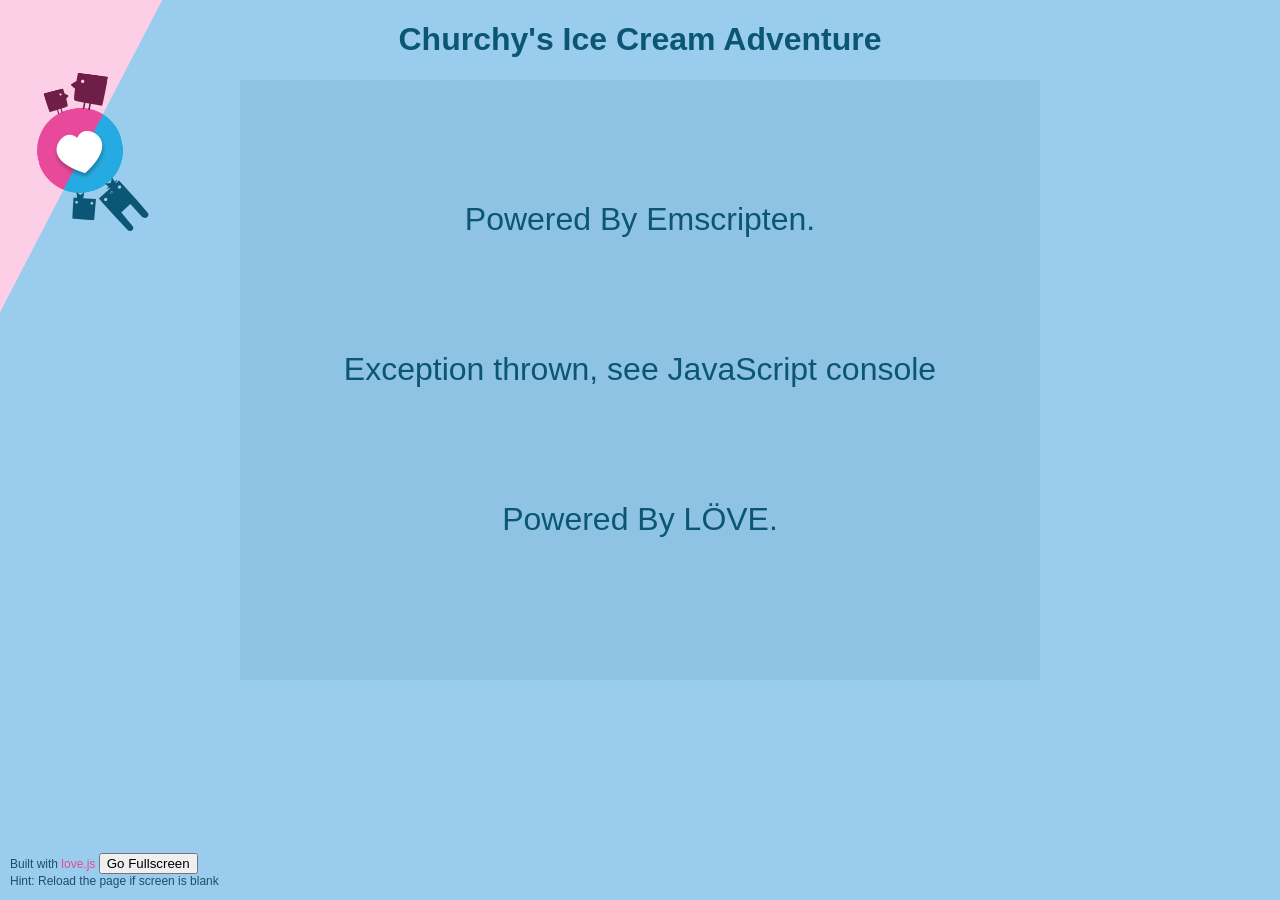
<file: static/games/churchy/index.html>
<!doctype html>
<html lang="en-us">
  <head>
    <meta charset="utf-8">
    <meta http-equiv="Content-Type" content="text/html; charset=utf-8">
    <meta name="viewport" content="width=device-width, initial-scale=1, shrink-to-fit=no, minimum-scale=1, maximum-scale=1">
    <title>Churchy&#39;s Ice Cream Adventure</title>

    <!-- Load custom style sheet -->
    <link rel="stylesheet" type="text/css" href="theme/love.css">
  </head>
  <body>
    <center>
      <div>
        <h1>Churchy&#39;s Ice Cream Adventure</h1>
        <canvas id="loadingCanvas" oncontextmenu="event.preventDefault()" width="800" height="600"></canvas>
        <canvas id="canvas" oncontextmenu="event.preventDefault()"></canvas>
      </div>
    </center>

    <script type='text/javascript'>
      function goFullScreen(){
            var canvas = document.getElementById("canvas");
            if(canvas.requestFullScreen)
                canvas.requestFullScreen();
            else if(canvas.webkitRequestFullScreen)
                canvas.webkitRequestFullScreen();
            else if(canvas.mozRequestFullScreen)
                canvas.mozRequestFullScreen();
      }
      function FullScreenHook(){
        var canvas = document.getElementById("canvas");
        canvas.width = window.innerWidth || document.documentElement.clientWidth || document.body.clientWidth;
        canvas.height = window.innerHeight || document.documentElement.clientHeight || document.body.clientHeight;
      }
      var loadingContext = document.getElementById('loadingCanvas').getContext('2d');
      function drawLoadingText(text) {
        var canvas = loadingContext.canvas;

        loadingContext.fillStyle = "rgb(142, 195, 227)";
        loadingContext.fillRect(0, 0, canvas.scrollWidth, canvas.scrollHeight);

        loadingContext.font = '2em arial';
        loadingContext.textAlign = 'center'
        loadingContext.fillStyle = "rgb( 11, 86, 117 )";
        loadingContext.fillText(text, canvas.scrollWidth / 2, canvas.scrollHeight / 2);

        loadingContext.fillText("Powered By Emscripten.", canvas.scrollWidth / 2, canvas.scrollHeight / 4);
        loadingContext.fillText("Powered By LÖVE.", canvas.scrollWidth / 2, canvas.scrollHeight / 4 * 3);
      }

      window.onload = function () { window.focus(); };
      window.onclick = function () { window.focus(); };

      window.addEventListener("keydown", function(e) {
        // space and arrow keys
        if([32, 37, 38, 39, 40].indexOf(e.keyCode) > -1) {
          e.preventDefault();
        }
      }, false);

      var Module = {
        arguments: ["./game.love"],
        INITIAL_MEMORY: 67108864,
        printErr: console.error.bind(console),
        canvas: (function() {
          var canvas = document.getElementById('canvas');

          // As a default initial behavior, pop up an alert when webgl context is lost. To make your
          // application robust, you may want to override this behavior before shipping!
          // See http://www.khronos.org/registry/webgl/specs/latest/1.0/#5.15.2
          canvas.addEventListener("webglcontextlost", function(e) { alert('WebGL context lost. You will need to reload the page.'); e.preventDefault(); }, false);

          return canvas;
        })(),
        setStatus: function(text) {
          if (text) {
            drawLoadingText(text);
          } else if (Module.remainingDependencies === 0) {
            document.getElementById('loadingCanvas').style.display = 'none';
            document.getElementById('canvas').style.visibility = 'visible';
          }
        },
        totalDependencies: 0,
        remainingDependencies: 0,
        monitorRunDependencies: function(left) {
          this.remainingDependencies = left;
          this.totalDependencies = Math.max(this.totalDependencies, left);
          Module.setStatus(left ? 'Preparing... (' + (this.totalDependencies-left) + '/' + this.totalDependencies + ')' : 'All downloads complete.');
        }
      };
      Module.setStatus('Downloading...');
      window.onerror = function(event) {
        // TODO: do not warn on ok events like simulating an infinite loop or exitStatus
        Module.setStatus('Exception thrown, see JavaScript console');
        Module.setStatus = function(text) {
          if (text) Module.printErr('[post-exception status] ' + text);
        };
      };

      var applicationLoad = function(e) {
        Love(Module);
      }
    </script>
    <script type="text/javascript" src="game.js"></script>
    <script async type="text/javascript" src="love.js" onload="applicationLoad(this)"></script>
    <footer>
      <p>Built with <a href="https://github.com/Davidobot/love.js">love.js</a> <button onclick="goFullScreen();">Go Fullscreen</button><br>Hint: Reload the page if screen is blank</p>
    </footer>
  </body>
</html>
</file>
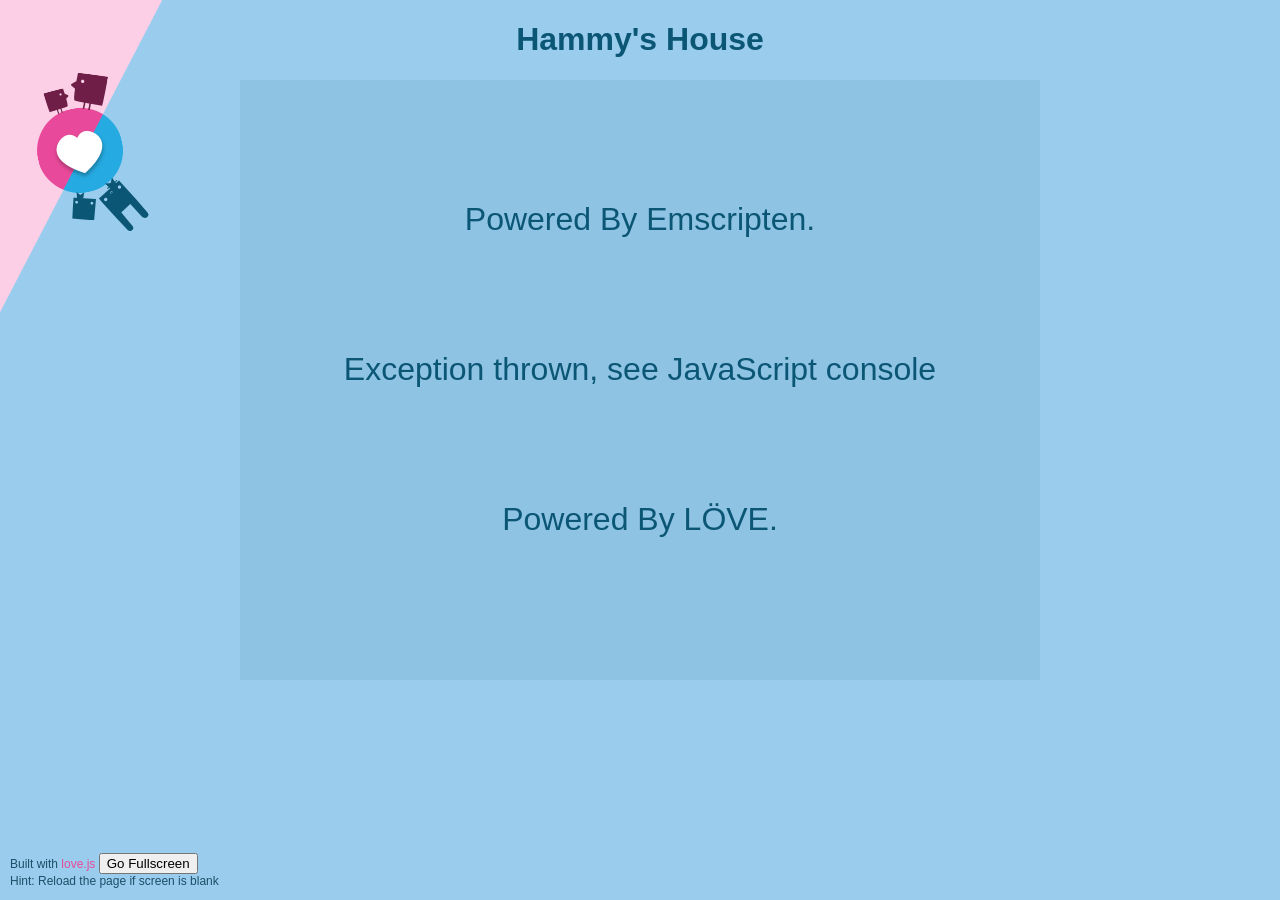
<file: static/games/hammysammich/index.html>
<!doctype html>
<html lang="en-us">
  <head>
    <meta charset="utf-8">
    <meta http-equiv="Content-Type" content="text/html; charset=utf-8">
    <meta name="viewport" content="width=device-width, initial-scale=1, shrink-to-fit=no, minimum-scale=1, maximum-scale=1">
    <title>Hammy&#39;s House</title>

    <!-- Load custom style sheet -->
    <link rel="stylesheet" type="text/css" href="theme/love.css">
  </head>
  <body>
    <center>
      <div>
        <h1>Hammy&#39;s House</h1>
        <canvas id="loadingCanvas" oncontextmenu="event.preventDefault()" width="800" height="600"></canvas>
        <canvas id="canvas" oncontextmenu="event.preventDefault()"></canvas>
      </div>
    </center>

    <script type='text/javascript'>
      function goFullScreen(){
            var canvas = document.getElementById("canvas");
            if(canvas.requestFullScreen)
                canvas.requestFullScreen();
            else if(canvas.webkitRequestFullScreen)
                canvas.webkitRequestFullScreen();
            else if(canvas.mozRequestFullScreen)
                canvas.mozRequestFullScreen();
      }
      function FullScreenHook(){
        var canvas = document.getElementById("canvas");
        canvas.width = window.innerWidth || document.documentElement.clientWidth || document.body.clientWidth;
        canvas.height = window.innerHeight || document.documentElement.clientHeight || document.body.clientHeight;
      }
      var loadingContext = document.getElementById('loadingCanvas').getContext('2d');
      function drawLoadingText(text) {
        var canvas = loadingContext.canvas;

        loadingContext.fillStyle = "rgb(142, 195, 227)";
        loadingContext.fillRect(0, 0, canvas.scrollWidth, canvas.scrollHeight);

        loadingContext.font = '2em arial';
        loadingContext.textAlign = 'center'
        loadingContext.fillStyle = "rgb( 11, 86, 117 )";
        loadingContext.fillText(text, canvas.scrollWidth / 2, canvas.scrollHeight / 2);

        loadingContext.fillText("Powered By Emscripten.", canvas.scrollWidth / 2, canvas.scrollHeight / 4);
        loadingContext.fillText("Powered By LÖVE.", canvas.scrollWidth / 2, canvas.scrollHeight / 4 * 3);
      }

      window.onload = function () { window.focus(); };
      window.onclick = function () { window.focus(); };

      window.addEventListener("keydown", function(e) {
        // space and arrow keys
        if([32, 37, 38, 39, 40].indexOf(e.keyCode) > -1) {
          e.preventDefault();
        }
      }, false);

      var Module = {
        arguments: ["./game.love"],
        INITIAL_MEMORY: 67108864,
        printErr: console.error.bind(console),
        canvas: (function() {
          var canvas = document.getElementById('canvas');

          // As a default initial behavior, pop up an alert when webgl context is lost. To make your
          // application robust, you may want to override this behavior before shipping!
          // See http://www.khronos.org/registry/webgl/specs/latest/1.0/#5.15.2
          canvas.addEventListener("webglcontextlost", function(e) { alert('WebGL context lost. You will need to reload the page.'); e.preventDefault(); }, false);

          return canvas;
        })(),
        setStatus: function(text) {
          if (text) {
            drawLoadingText(text);
          } else if (Module.remainingDependencies === 0) {
            document.getElementById('loadingCanvas').style.display = 'none';
            document.getElementById('canvas').style.visibility = 'visible';
          }
        },
        totalDependencies: 0,
        remainingDependencies: 0,
        monitorRunDependencies: function(left) {
          this.remainingDependencies = left;
          this.totalDependencies = Math.max(this.totalDependencies, left);
          Module.setStatus(left ? 'Preparing... (' + (this.totalDependencies-left) + '/' + this.totalDependencies + ')' : 'All downloads complete.');
        }
      };
      Module.setStatus('Downloading...');
      window.onerror = function(event) {
        // TODO: do not warn on ok events like simulating an infinite loop or exitStatus
        Module.setStatus('Exception thrown, see JavaScript console');
        Module.setStatus = function(text) {
          if (text) Module.printErr('[post-exception status] ' + text);
        };
      };

      var applicationLoad = function(e) {
        Love(Module);
      }
    </script>
    <script type="text/javascript" src="game.js"></script>
    <script async type="text/javascript" src="love.js" onload="applicationLoad(this)"></script>
    <footer>
      <p>Built with <a href="https://github.com/Davidobot/love.js">love.js</a> <button onclick="goFullScreen();">Go Fullscreen</button><br>Hint: Reload the page if screen is blank</p>
    </footer>
  </body>
</html>
</file>
<file: static/games/churchy/theme/love.css>
* {
    box-sizing: border-box;
}

h1 {
    font-family: arial;
    color: rgb( 11, 86, 117 );
}

body {
    background-image: url(bg.png);
    background-repeat: no-repeat;
    font-family: arial;
    margin: 0;
    padding: none;
    background-color: rgb( 154, 205, 237 );
    color: rgb( 28, 78, 104 );
}

footer {
    font-family: arial;
    font-size: 12px;
    padding-left: 10px;
    position:absolute;
    bottom: 0;
    width: 100%;
}

/* Links */
a {
    text-decoration: none;
}
a:link {
    color: rgb( 233, 73, 154 );
}
a:visited {
    color: rgb( 110, 30, 71 );
}
a:hover {
    color: rgb( 252, 207, 230 );
}

/* the canvas *must not* have any border or padding, or mouse coords will be wrong */
#canvas {
    padding-right: 0;
    display: block;
    border: 0px none;
    visibility: hidden;
}
</file>
<file: static/games/hammysammich/theme/love.css>
* {
    box-sizing: border-box;
}

h1 {
    font-family: arial;
    color: rgb( 11, 86, 117 );
}

body {
    background-image: url(bg.png);
    background-repeat: no-repeat;
    font-family: arial;
    margin: 0;
    padding: none;
    background-color: rgb( 154, 205, 237 );
    color: rgb( 28, 78, 104 );
}

footer {
    font-family: arial;
    font-size: 12px;
    padding-left: 10px;
    position:absolute;
    bottom: 0;
    width: 100%;
}

/* Links */
a {
    text-decoration: none;
}
a:link {
    color: rgb( 233, 73, 154 );
}
a:visited {
    color: rgb( 110, 30, 71 );
}
a:hover {
    color: rgb( 252, 207, 230 );
}

/* the canvas *must not* have any border or padding, or mouse coords will be wrong */
#canvas {
    padding-right: 0;
    display: block;
    border: 0px none;
    visibility: hidden;
}
</file>
